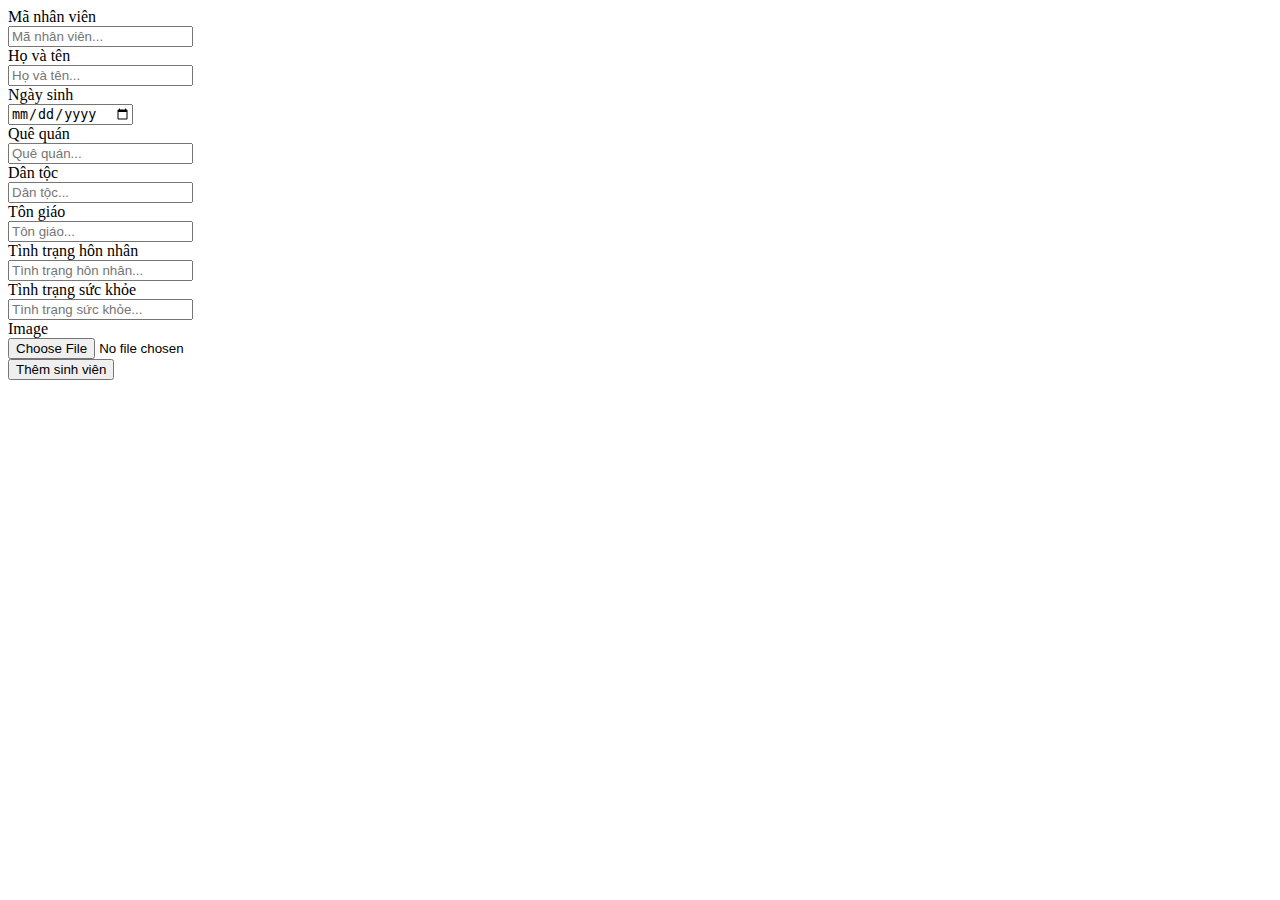
<file: src/main/resources/templates/add-nhanvien.html>
<!doctype html>
<html lang="en" xmlns:th="http://www.thymeleaf.org">
<head>
    <meta charset="UTF-8">
    <meta name="viewport"
          content="width=device-width, user-scalable=no, initial-scale=1.0, maximum-scale=1.0, minimum-scale=1.0">
    <meta http-equiv="X-UA-Compatible" content="ie=edge">
    <title>Thêm nhân viên</title>
</head>
<body>
    <div class="wrapper">
        <form th:action="@{/nhanvien/add}" method="post" th:object="${nhanvien}" enctype="multipart/form-data">
            <div>
                <label for="manv">Mã nhân viên</label> <br>
                <input type="text" id="manv" name="manv" placeholder="Mã nhân viên...">
            </div>
            <div>
                <label for="hoten">Họ và tên</label> <br>
                <input type="text" id="hoten" name="hoten" placeholder="Họ và tên...">
            </div>
            <div>
                <label for="ngaysinh">Ngày sinh</label> <br>
                <input type="date" id="ngaysinh" name="ngaysinh" placeholder="Ngày sinh...">
            </div>
            <div>
                <label for="quequan">Quê quán</label> <br>
                <input type="text" id="quequan" name="quequan" placeholder="Quê quán...">
            </div>
            <div>
                <label for="dantoc">Dân tộc</label> <br>
                <input type="text" id="dantoc" name="dantoc" placeholder="Dân tộc...">
            </div>
            <div>
                <label for="tongiao">Tôn giáo</label> <br>
                <input type="text" id="tongiao" name="tongiao" placeholder="Tôn giáo...">
            </div>
            <div>
                <label for="tinhtranghonnhan">Tình trạng hôn nhân</label> <br>
                <input type="text" id="tinhtranghonnhan" name="tinhtranghonnhan" placeholder="Tình trạng hôn nhân...">
            </div>
            <div>
                <label for="tinhtrangsuckhoe">Tình trạng sức khỏe</label> <br>
                <input type="text" id="tinhtrangsuckhoe" name="tinhtrangsuckhoe" placeholder="Tình trạng sức khỏe...">
            </div>
            <div>
                <label for="image">Image</label> <br>
                <input type="file" id="image" name="image" placeholder="Chọn hình anh...">
            </div>
            <div>
                <button type="submit">Thêm sinh viên</button>
            </div>
        </form>
    </div>
</body>
</html>
</file>
